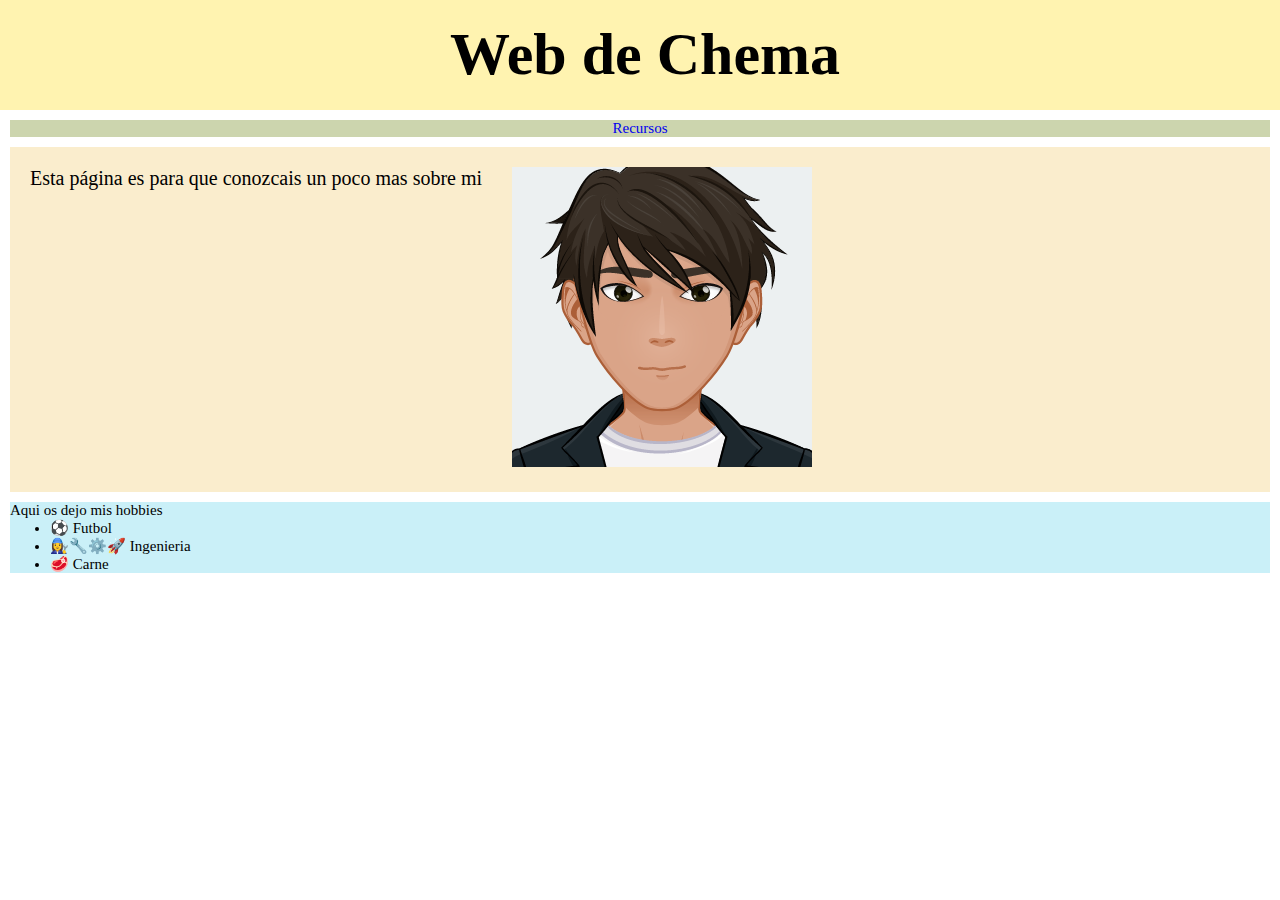
<file: index.html>
<!DOCTYPE html>
<html>
<head>
	<meta charset="UTF-8">
	<title>Mi página web</title>
	<link rel="stylesheet" href="styles/style.css">
</head>
<body>
	<div id="cabecera">
		<h1>Web de Chema</h1>
	</div>
	<div id="menu">
		<a class="a" href="recursoos.html">Recursos</a>
	</div>
	<div id="contenido">
		<p>Esta página es para que conozcais un poco mas sobre mi</p>
		<div class="bordes">
			<img src="img/myAvatar.png">
		</div>
		
	</div>
	<div id="pie">
		<p>Aqui os dejo mis hobbies</p>
		<ul>
			<li>⚽ Futbol</li>
			<li>👩‍🔧🔧⚙️🚀 Ingenieria</li>
			<li>🥩 Carne</li>
		</ul>
	
	
	
	</div>
		
</body>
</html>
</file>
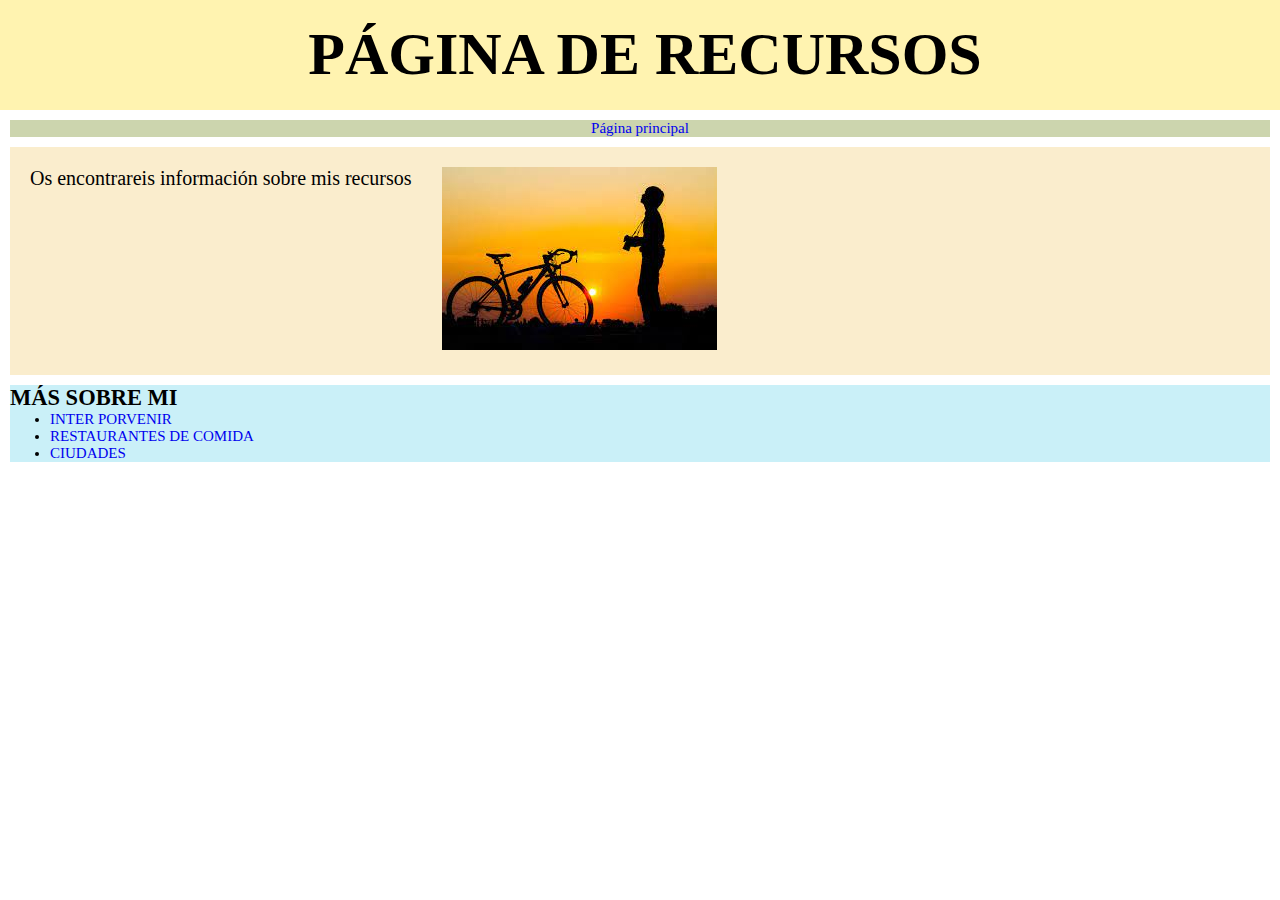
<file: recursoos.html>
<!DOCTYPE html>
<html>
<head>
	<meta charset="UTF-8">
	<link rel="stylesheet" href="styles/style.css">
</head>
<body>
	<div id="cabecera">
		<h1>PÁGINA DE RECURSOS</h1>
	</div>
	<div id="menu">
		<a class="a" href="index.html">Página principal</a>
	
	</div>
	<div id="contenido">
		<p>Os encontrareis información sobre mis recursos</p>
		<div class="bordes">
			<img src="img/vida.jpeg">
		</div>
		
		
	</div>
	<div id="pie">
		<h2>MÁS SOBRE MI</h2>
		<ul>
			<li><a class="a" href="recursos.html">INTER PORVENIR</a></li>
			<li><a class="a" href="https://www.tripadvisor.es/Restaurants-g187443-c37-Seville_Province_of_Seville_Andalucia.html"> RESTAURANTES DE COMIDA</a></li>
			<li><a class="a" href="https://www.traveler.es/viajes-urbanos/galerias/las-50-ciudades-mas-bellas-del-mundo/3085">CIUDADES</a></li>
		</ul>
	
	
	</div>
</body>
</html>
</file>
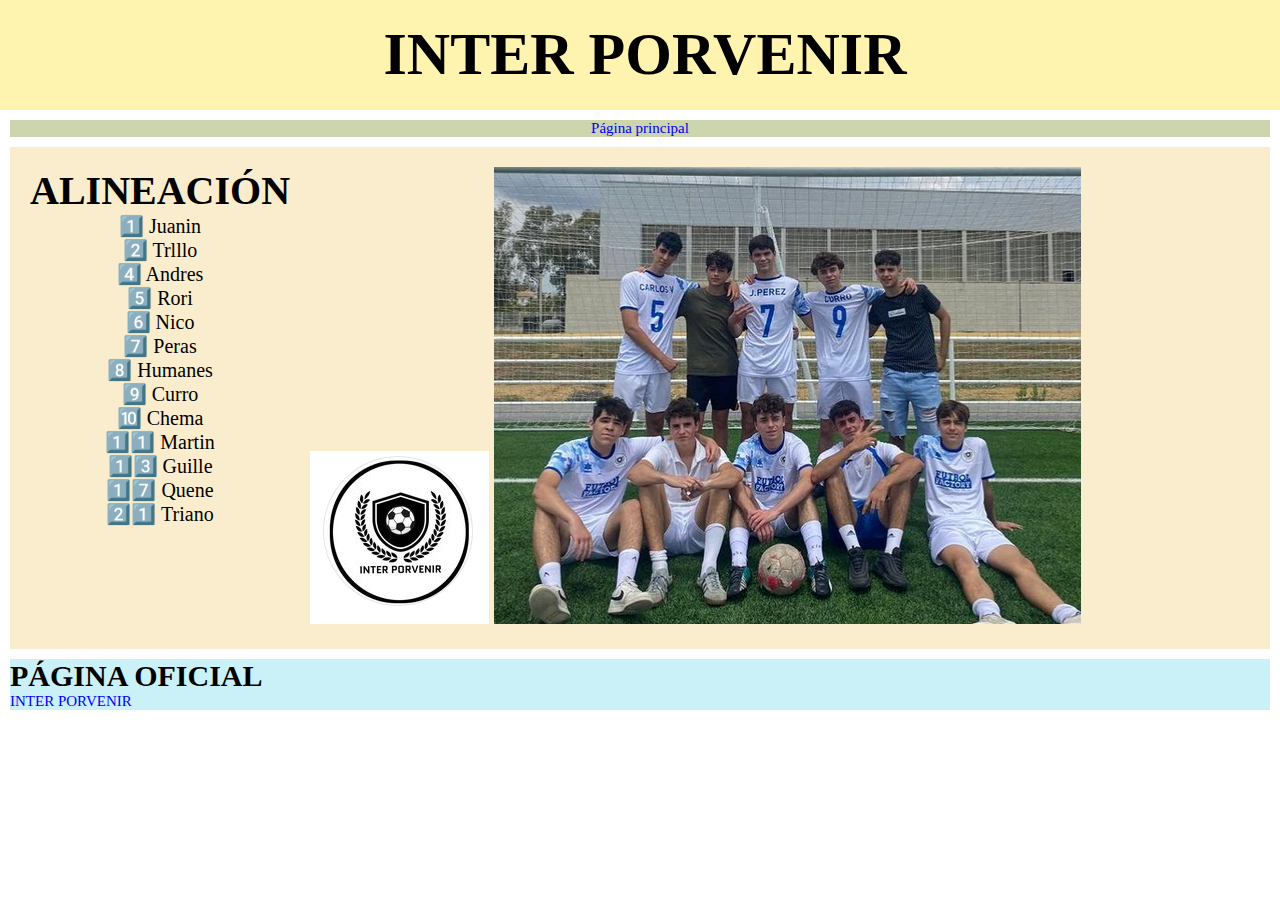
<file: recursos.html>
<!DOCTYPE html>
<html>
<head>
	<meta charset="UTF-8">
	<link rel="stylesheet" href="styles/style.css">
</head>
<body>
	<div id="cabecera">
		<h1>INTER PORVENIR</h1>
	</div>
	<div id="menu">
		<a class="a" href="index.html">Página principal</a>
	</div>
	<div id="contenido">
		<div class="seccion1">
					<h1>ALINEACIÓN</h1>
					<p>1️⃣ Juanin</p>
					<p>2️⃣ Trlllo</p>
					<p>4️⃣ Andres</p>
					<p>5️⃣ Rori</p>
					<p>6️⃣ Nico</p>
					<p>7️⃣ Peras</p>
					<p>8️⃣ Humanes</p>
					<p>9️⃣ Curro</p>
					<p>🔟 Chema</p>
					<p>1️⃣1️⃣ Martin</p>
					<p>1️⃣3️⃣ Guille</p>
					<p>1️⃣7️⃣ Quene</p>
					<p>2️⃣1️⃣ Triano</p>
		</div>
		<div class="seccion2">
			<img src="img/equipo.png">
			<img src="img/equipo2.png">
		</div>
		

	</div>
	<div id="pie">
		<h1>PÁGINA OFICIAL</h1>
		<a class="a" href="https://www.instagram.com/interporvenir_fc/?next=%2F">INTER PORVENIR</a>
	
	
	</div>
</body>
</html>
</file>
<file: styles/style.css>
*{ margin:0px}
#cabecera { text-align:center;font-size:30px;background-color:#fff3b0;height:90px;padding:20px 0px 0px 10px}
#menu { font-size:15px;background-color:#ccd5ae; margin:10px; text-align:center}
#contenido{font-size:20px;padding:20px;background-color:#faedcd;margin:10px;display:flex; justify-items:center;text-align:center;}
#pie {font-size:15px;background-color:#caf0f8;margin:10px}
.seccion2 {padding-left:20px;text-align:center;}
a:hover{color:cyan}
.bordes {padding-left:30px}
.a {text-decoration:none}
</file>
